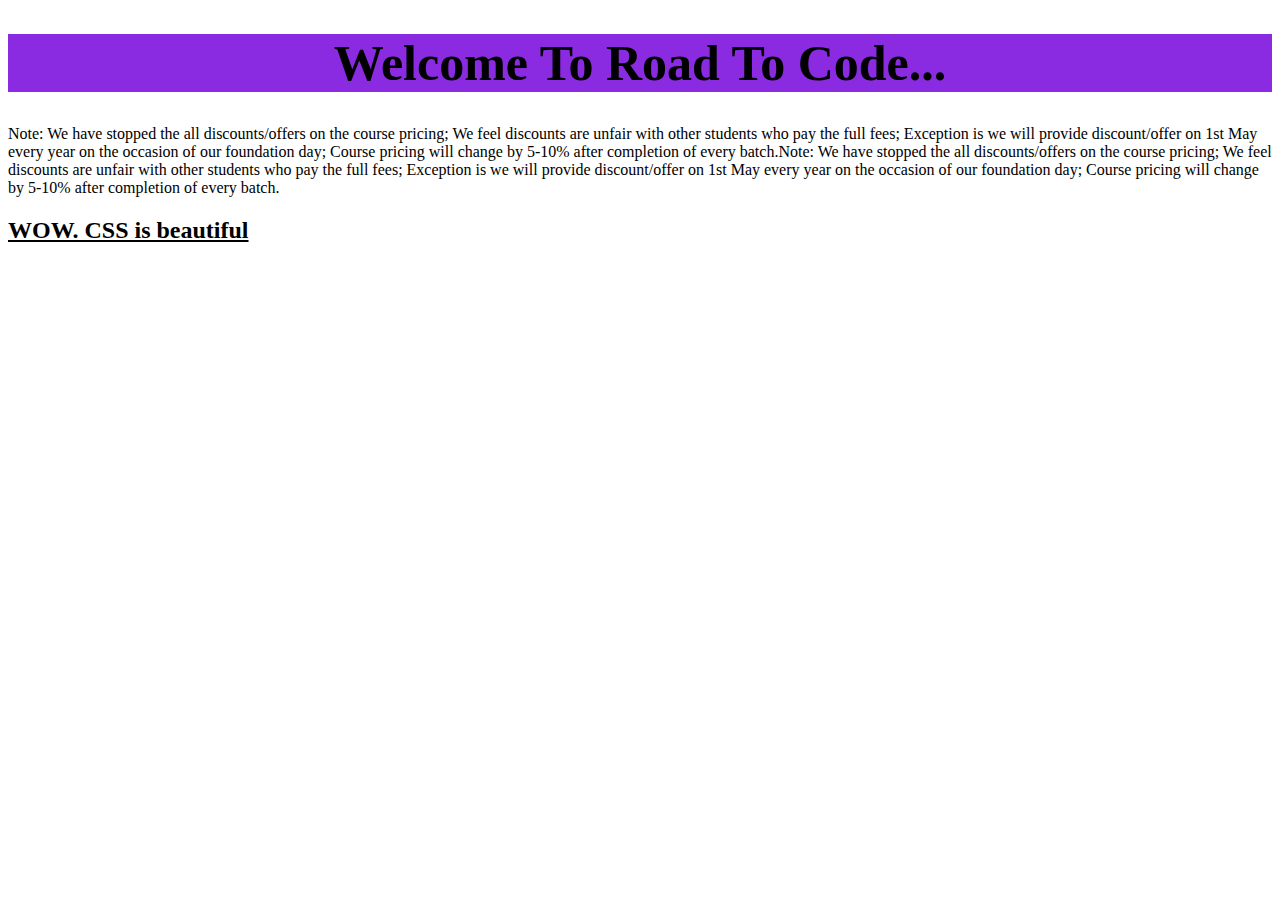
<file: index.html>
<!DOCTYPE html>
<html lang="en">
<head>
    <meta charset="UTF-8">
    <meta name="viewport" content="width=device-width, initial-scale=1.0">
    <title>index</title>

    <link rel="stylesheet" href="style.css" />
</head>
<body>
    <center>
    <h1 class style="background-color: blueviolet; font-size: 50px;">
 Welcome To Road To Code...</h1>
</center> 

<p><span>Note:</span> We have stopped the all discounts/offers on the course pricing; We feel discounts are unfair with other students who pay the full fees; Exception is we will provide discount/offer on 1st May every year on the occasion of our foundation day; Course pricing will change by 5-10% after completion of every batch.Note: We have stopped the all discounts/offers on the course pricing; We feel discounts are unfair with other students who pay the full fees; Exception is we will provide discount/offer on 1st May every year on the occasion of our foundation day; Course pricing will change by 5-10% after completion of every batch.</p>
<u>
<h2>WOW. CSS is beautiful</h2>
</u>
</body>
</html>
</file>
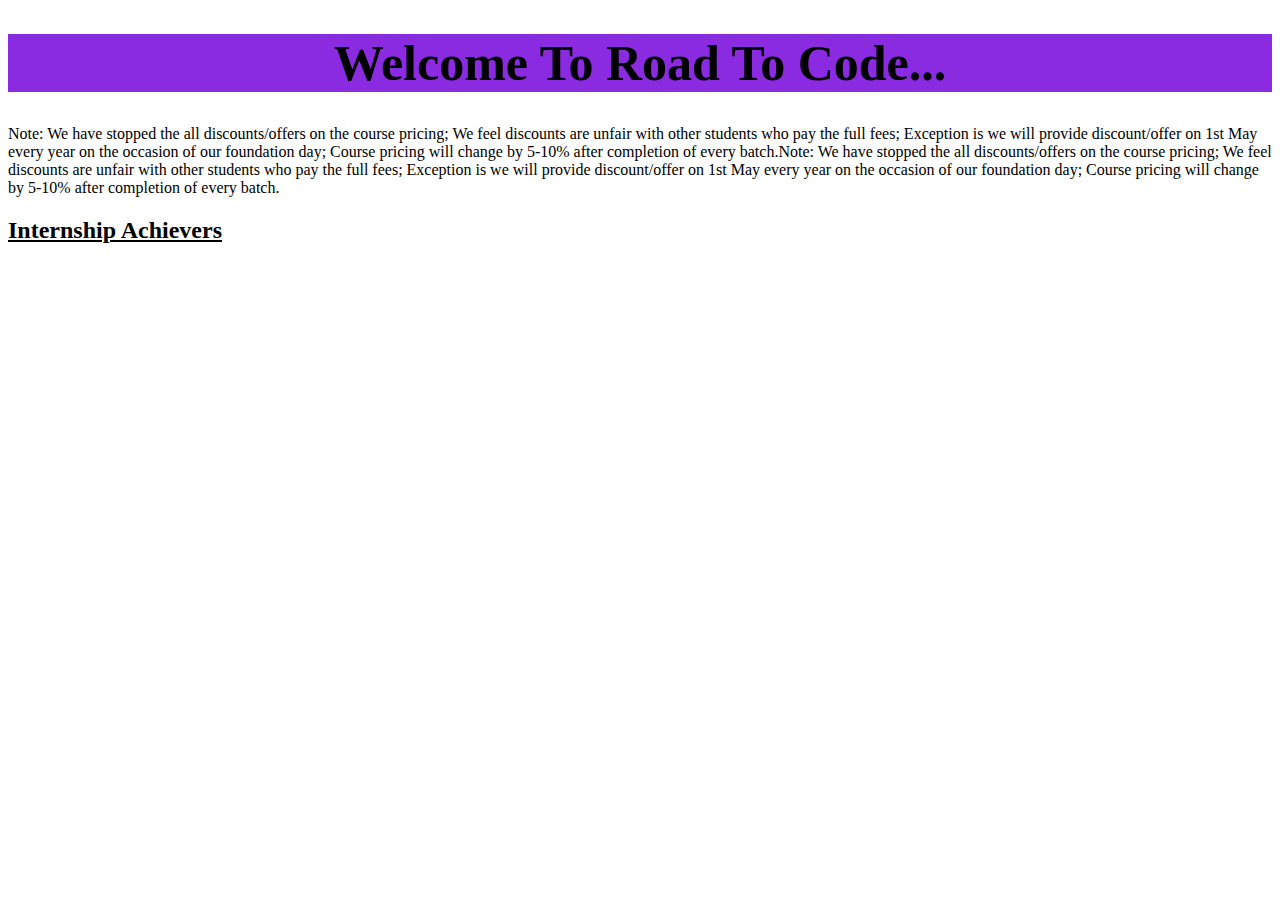
<file: css.html>
<!DOCTYPE html>
<html lang="en">
<head>
    <meta charset="UTF-8">
    <meta name="viewport" content="width=device-width, initial-scale=1.0">
    <title>Css</title>

    <link rel="stylesheet" href="style.css" />
</head>
<body>
    <center>
    <h1 class style="background-color: blueviolet; font-size: 50px;">
 Welcome To Road To Code...</h1>
</center> 

<p><span>Note:</span> We have stopped the all discounts/offers on the course pricing; We feel discounts are unfair with other students who pay the full fees; Exception is we will provide discount/offer on 1st May every year on the occasion of our foundation day; Course pricing will change by 5-10% after completion of every batch.Note: We have stopped the all discounts/offers on the course pricing; We feel discounts are unfair with other students who pay the full fees; Exception is we will provide discount/offer on 1st May every year on the occasion of our foundation day; Course pricing will change by 5-10% after completion of every batch.</p>
<u>
<h2>Internship Achievers</h2>
</u>
</body>
</html>
</file>
<file: style.css>
.color1{background: palegoldenrod;
    margin-top: 2px;

}
</file>
